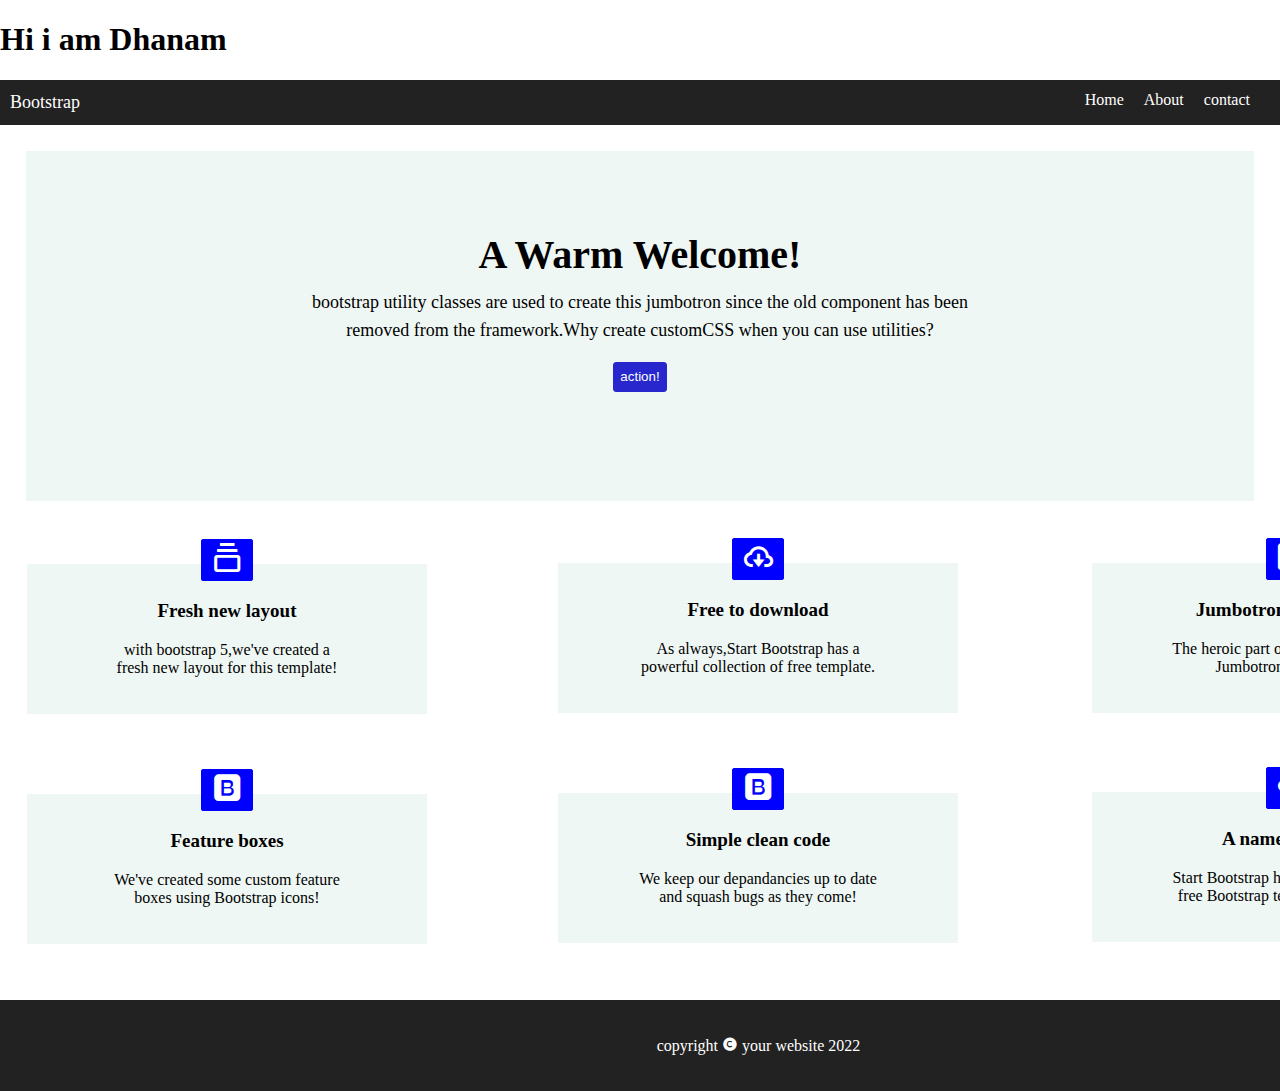
<file: index.html>
<!DOCTYPE html>
<html lang="en">
<head>
  <title> Welcome page</title>
  <link rel="stylesheet" href="style.css">
  <link href='https://unpkg.com/boxicons@2.1.4/css/boxicons.min.css' rel='stylesheet'>
   
</head>
<body>
<h1>Hi i am Dhanam</h1>
        <nav class="nav">

            <p class="start"> Bootstrap</p>
            <a class="align" href="#">contact</a>
            <a class="align" href="#">About</a>
            <a class="align" href="#">Home</a>

        </nav>

        <div class="relative">
            <h3 id="welcome">A Warm Welcome!</h3>
            <p id="p1">bootstrap utility classes are used to create this jumbotron since the old component has been<br> removed from
                the framework.Why create customCSS when you can use utilities?
            </p>
            <button class="btn1">action!</button>
        </div>
         
    <div class="relative1">

        <div class="absolute1">

            <p id="icon1"><i id="img1" class='bx bx-collection'></i></p>
            <p id="p2">Fresh new layout</p>
            <p id="p22">with bootstrap 5,we've created a <br>fresh new layout for this template!</p>
            
            <div class="absolute2">

                <p id="icon2"><i id="img2" class='bx bx-cloud-download'></i></p>
                <p id="p3">Free to download</p>
                <p id="p33">As always,Start Bootstrap has a<br>powerful collection of free template.</p>

                <div class="absolute3">

                    <p id="icon3"><i id="img3" class='bx bxs-detail'></i></p>
                    <p id="p4">Jumbotron hero header</p>
                    <p id="p44">The heroic part of this template is the<br>Jumbotron hero header!</p>

                    
                <div class="absolute4">

                    <p id="icon4"><i id="img4" class='bx bxl-bootstrap'></i></p>
                    <p id="p5">Feature boxes</p>
                    <p id="p55">We've created some custom feature<br>boxes using Bootstrap icons!</p>

                    
                <div class="absolute5">

                    <p id="icon5"><i id="img5" class='bx bxl-bootstrap'></i></p>
                    <p id="p6">Simple clean code</p>
                    <p id="p66">We keep our depandancies up to date<br>and squash bugs as they come!</p>

                    <div class="absolute6">

                        <p id="icon6"><i id="img6" class='bx bxs-badge-check'></i></p>
                        <p id="p7">A name you trust</p>
                        <p id="p77">Start Bootstrap has been the leader in<br>free Bootstrap template since 2013!</p>                 
    
    </div><br>

    <div class="footer">
        <p id="p8">copyright <i id="icon7" class='bx bxs-copyright' > </i> your website 2022 </p>
    </div>
</body>
</html>
</file>
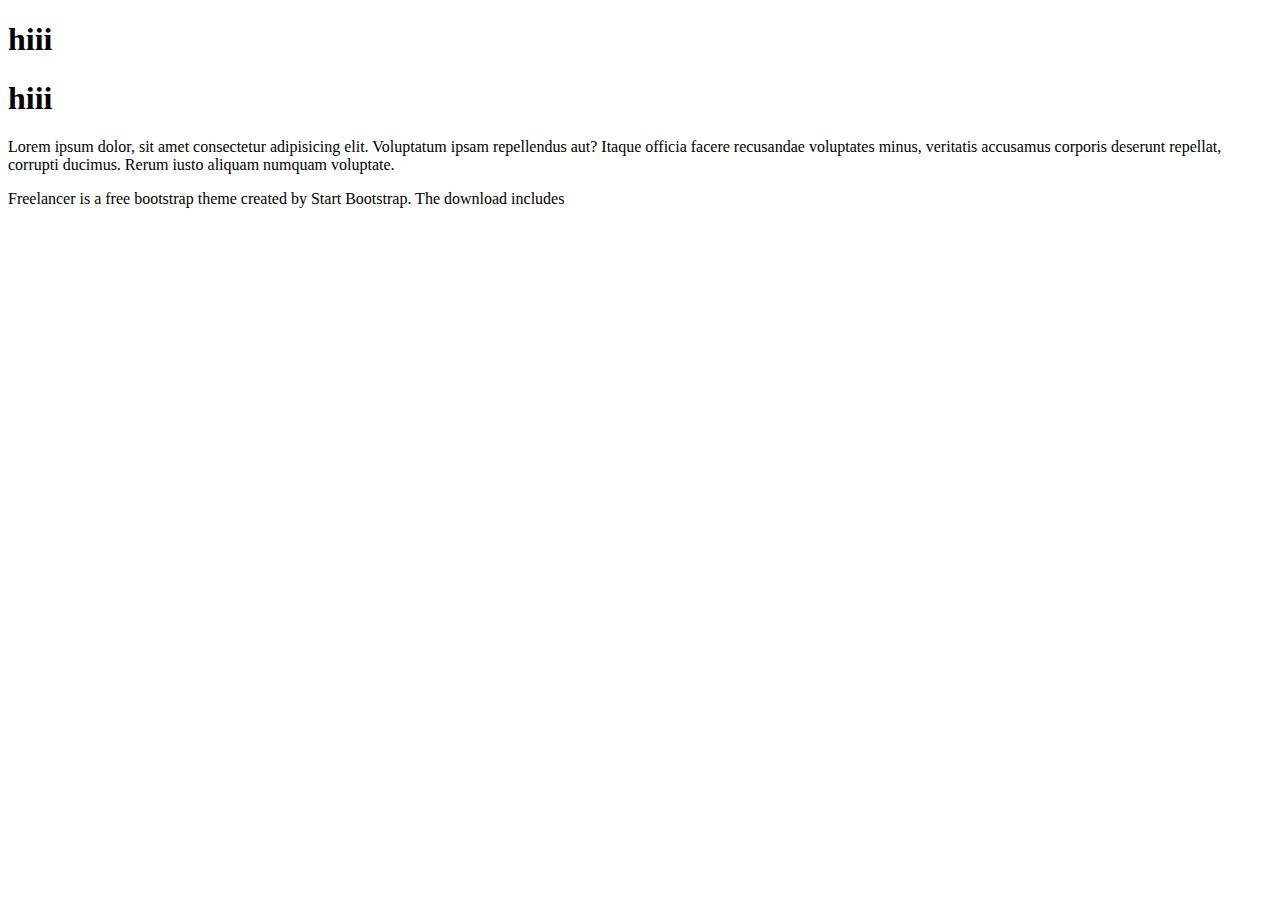
<file: div.html>
<!DOCTYPE html>
<html lang="en">
<head>
    <meta charset="UTF-8">
    <meta http-equiv="X-UA-Compatible" content="IE=edge">
    <meta name="viewport" content="width=device-width, initial-scale=1.0">
    <title>Document</title>
</head>
<body>
    <h1>hiii</h1>
     <h1>hiii</h1>
   <p> Lorem ipsum dolor, sit amet consectetur adipisicing elit. Voluptatum ipsam repellendus aut? Itaque officia facere recusandae voluptates minus, veritatis accusamus corporis deserunt repellat, corrupti ducimus. Rerum iusto aliquam numquam voluptate.</p>
    <p>Freelancer is a free bootstrap theme created by Start Bootstrap. The download includes</p>
</body>
</html>
</file>
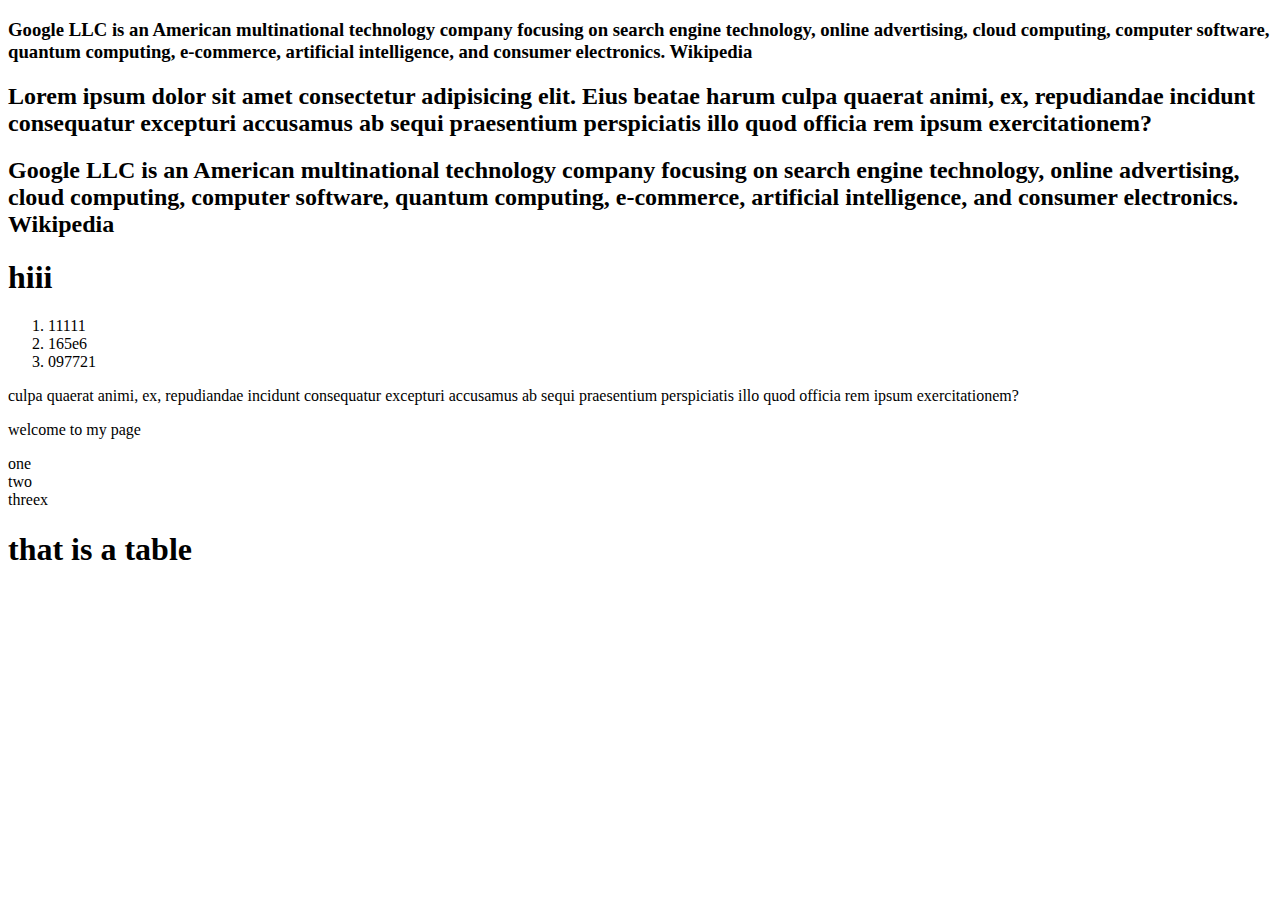
<file: file.html>
<!DOCTYPE html>
<html lang="en">

<head>
    <meta charset="UTF-8">
    <meta http-equiv="X-UA-Compatible" content="IE=edge">
    <meta name="viewport" content="width=device-width, initial-scale=1.0">
    <title>Document</title>
</head>

<body>
    <h3>Google LLC is an American multinational technology company focusing on search engine technology, online
        advertising, cloud computing, computer software, quantum computing, e-commerce, artificial intelligence, and
        consumer electronics. Wikipedia</h3>
    <h2>Lorem ipsum dolor sit amet consectetur adipisicing elit. Eius beatae harum
        culpa quaerat animi, ex, repudiandae incidunt consequatur excepturi accusamus
        ab sequi praesentium perspiciatis illo quod officia rem ipsum exercitationem?</h2>

    <h2>Google LLC is an American multinational technology company focusing on search engine technology, online
        advertising, cloud computing, computer software, quantum computing, e-commerce, artificial intelligence, and
        consumer electronics. Wikipedia</h2>

    <h1>hiii</h1>

    <ol>
        <li>11111</li>
        <li>165e6</li>
        <li>097721</li>
    </ol>
    culpa quaerat animi, ex, repudiandae incidunt consequatur excepturi accusamus
    ab sequi praesentium perspiciatis illo quod officia rem ipsum exercitationem?</h2>

    <p> welcome to my page </p>

    <div>
        <li>one</li>
        <li>two</li>
        <li>threex</li>

    </div>

    <table>
        <h1>that is a table</h1>
    </table>
</body>


</html>
</file>
<file: style.css>
body{
    margin: 0px;

}
.nav{
    padding: 10px;
    height: 25px;
    background-color: rgb(35, 34, 34);  
 
}
.align{
    float: right;
    padding-right: 20px;
    text-decoration: none;
    color: white;
    margin-top: 1px;
    
}
.start{
    font-size: 18px;
    color: white;
    float: left;
    margin-top: 2px;
}
.relative{
  margin: 25px 25px 25px 25px;
    position: relative;
    border: 1px solid white;
    height: 350px;
    text-align: center;
    background-color: rgb(239, 247, 244);
}
#welcome{
    margin-top: 80px;
    font-size: 40px;
    font-weight: bold;
}
#p1{
    margin-top: -30px;
    font-size: 18px;
    line-height: 28px;
}
.btn1{
    border-style: none;
    background-color: rgb(39, 39, 205);
    border: 1px solid rgb(39, 39, 205);
    height: 30px;
    border-radius: 3px;
    color: white;
}

.relative1{
    position: relative;
    border: 1px solid white;
    height: 500px;
    margin: 30px 25px 10px 25px;
    


}
.absolute1{
    position: absolute;
    text-align: center;
    border: 1px solid white;
    background-color: rgb(239, 247, 244);
    top: 30px;
    width: 400px;
    height: 150px;
}
#img1{
        
    border: 1px solid blue;
    width: 50px;
    height: 40px;
    background-color: blue;
    border-radius: 2px;
    font-size: 35px;
    color: white;
    margin-top: 5px;
}
#p2{
    font-size: 19px;
    font-weight: bold;
}
#icon1{
    margin-top: -30px;

}

.absolute2{
    position: absolute;
    text-align: center;
    border: 1px solid white;
    background-color: rgb(239, 247, 244);
    left: 530px;
    width: 400px;
    height: 150px;
    top: -2px;
}
#img2{
        
    border: 1px solid blue;
    width: 50px;
    height: 40px;
    background-color: blue;
    border-radius: 2px;
    font-size: 35px;
    color: white;
    margin-top: 5px;
}
#p3{
    font-size: 19px;
    font-weight: bold;
}
#icon2{
    margin-top: -30px;

}

.absolute3{
    position: absolute;
    text-align: center;
    border: 1px solid white;
    background-color: rgb(239, 247, 244);
    left: 533px;
    width: 400px;
    height: 150px;
    top: -1px;
}
#img3{
        
    border: 1px solid blue;
    width: 50px;
    height: 40px;
    background-color: blue;
    border-radius: 2px;
    font-size: 35px;
    color: white;
    margin-top: 5px;
}
#p4{
    font-size: 19px;
    font-weight: bold;
}
#icon3{
    margin-top: -30px;

}

.absolute4{
    position: absolute;
    text-align: center;
    border: 1px solid white;
    background-color: rgb(239, 247, 244);
    right: 1064px;
    width: 400px;
    height: 150px;
    top: 230px;
}
#img4{
        
    border: 1px solid blue;
    width: 50px;
    height: 40px;
    background-color: blue;
    border-radius: 2px;
    font-size: 35px;
    color: white;
    margin-top: 5px;
}
#p5{
    font-size: 19px;
    font-weight: bold;
}
#icon4{
    margin-top: -30px;

}
.absolute5{
    position: absolute;
    text-align: center;
    border: 1px solid white;
    background-color: rgb(239, 247, 244);
    left: 530px;
    width: 400px;
    height: 150px;
    top: -2px;
}
#img5{
        
    border: 1px solid blue;
    width: 50px;
    height: 40px;
    background-color: blue;
    border-radius: 2px;
    font-size: 35px;
    color: white;
    margin-top: 5px;
}
#p6{
    font-size: 19px;
    font-weight: bold;
}
#icon5{
    margin-top: -30px;

}

.absolute6{
    position: absolute;
    text-align: center;
    border: 1px solid white;
    background-color: rgb(239, 247, 244);
    left: 533px;
    width: 400px;
    height: 150px;
    top: -2px;
}
#img6{
        
    border: 1px solid blue;
    width: 50px;
    height: 40px;
    background-color: blue;
    border-radius: 2px;
    font-size: 35px;
    color: white;
    margin-top: 5px;
}
#p7{
    font-size: 19px;
    font-weight: bold;
}
#icon6{
    margin-top: -30px;

}

.footer{
    margin-top: 60px;
    padding-top: 20px;
    padding-bottom: 20px;
    background-color:rgb(35, 34, 34) ;
    width: 1521px;
    margin-left: -560px;
}
#p8{
    color:white;
}
#icon7{
    color:white;
}
</file>
